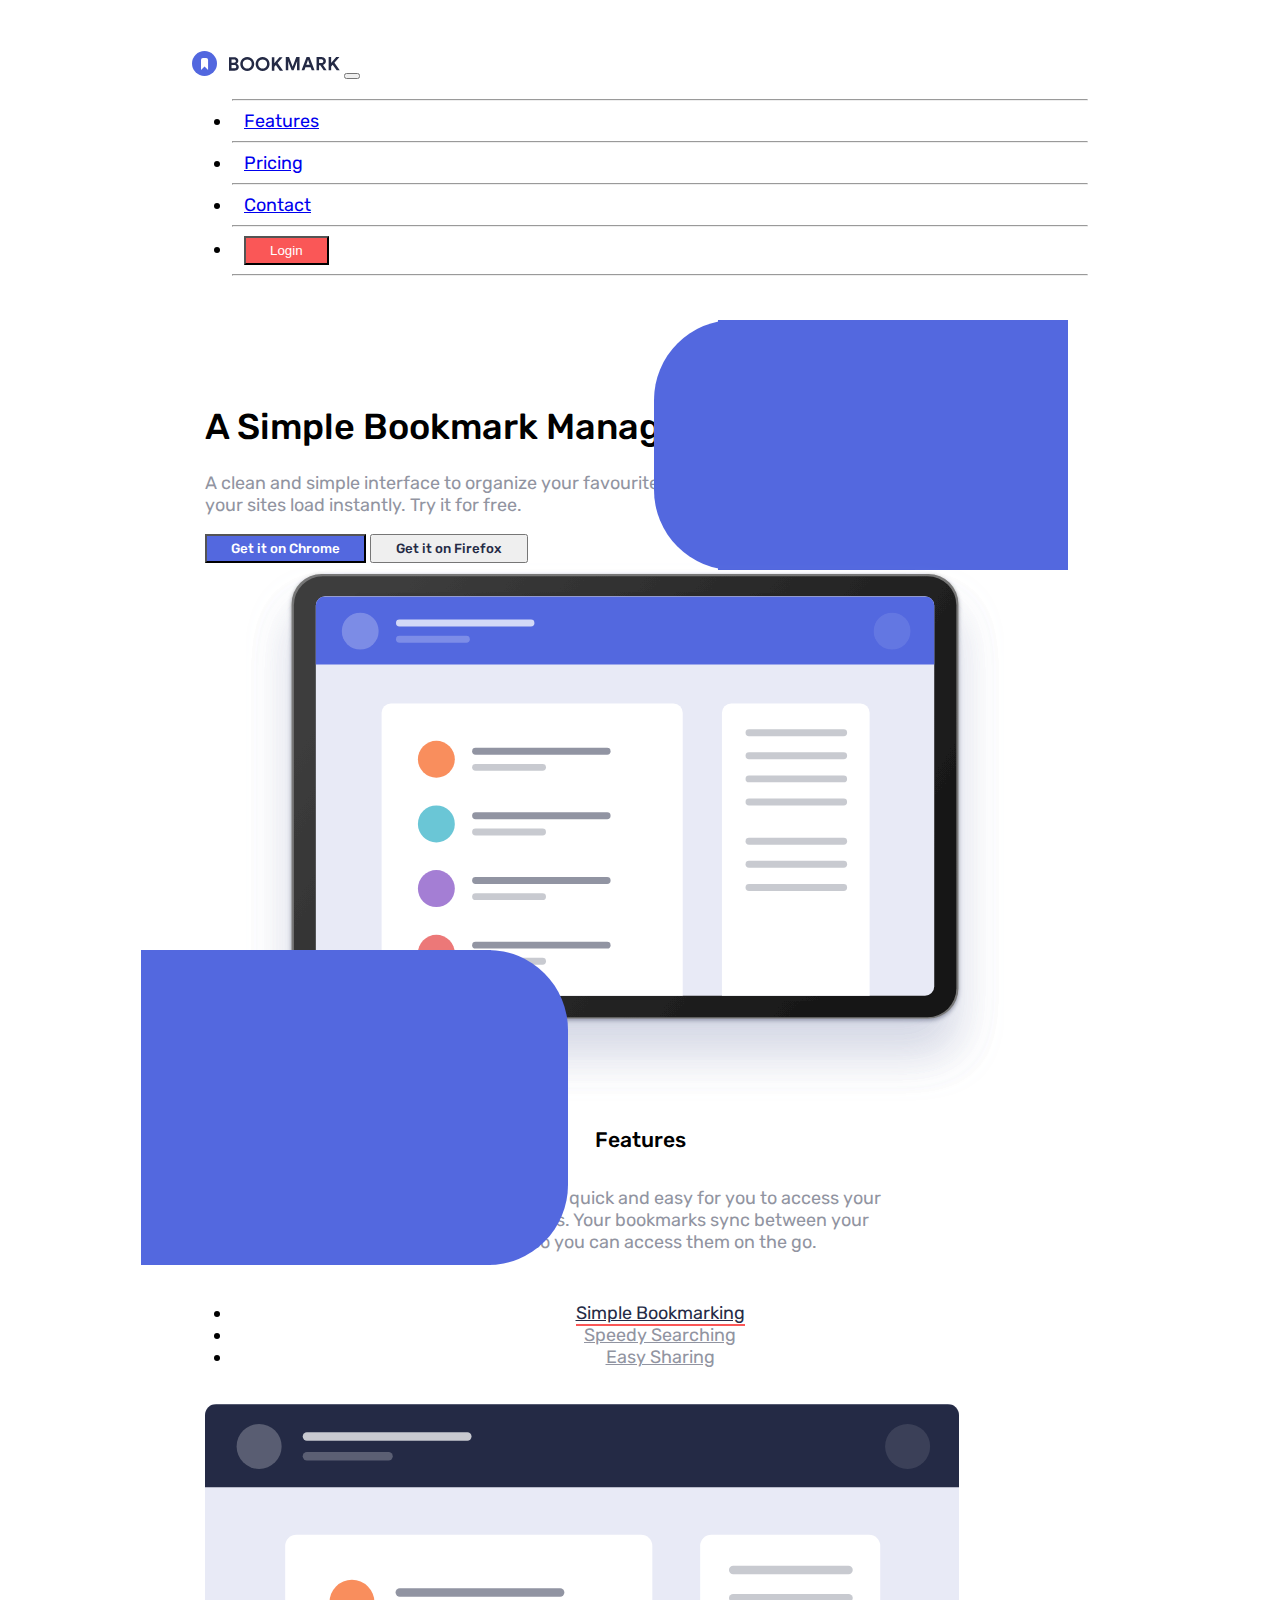
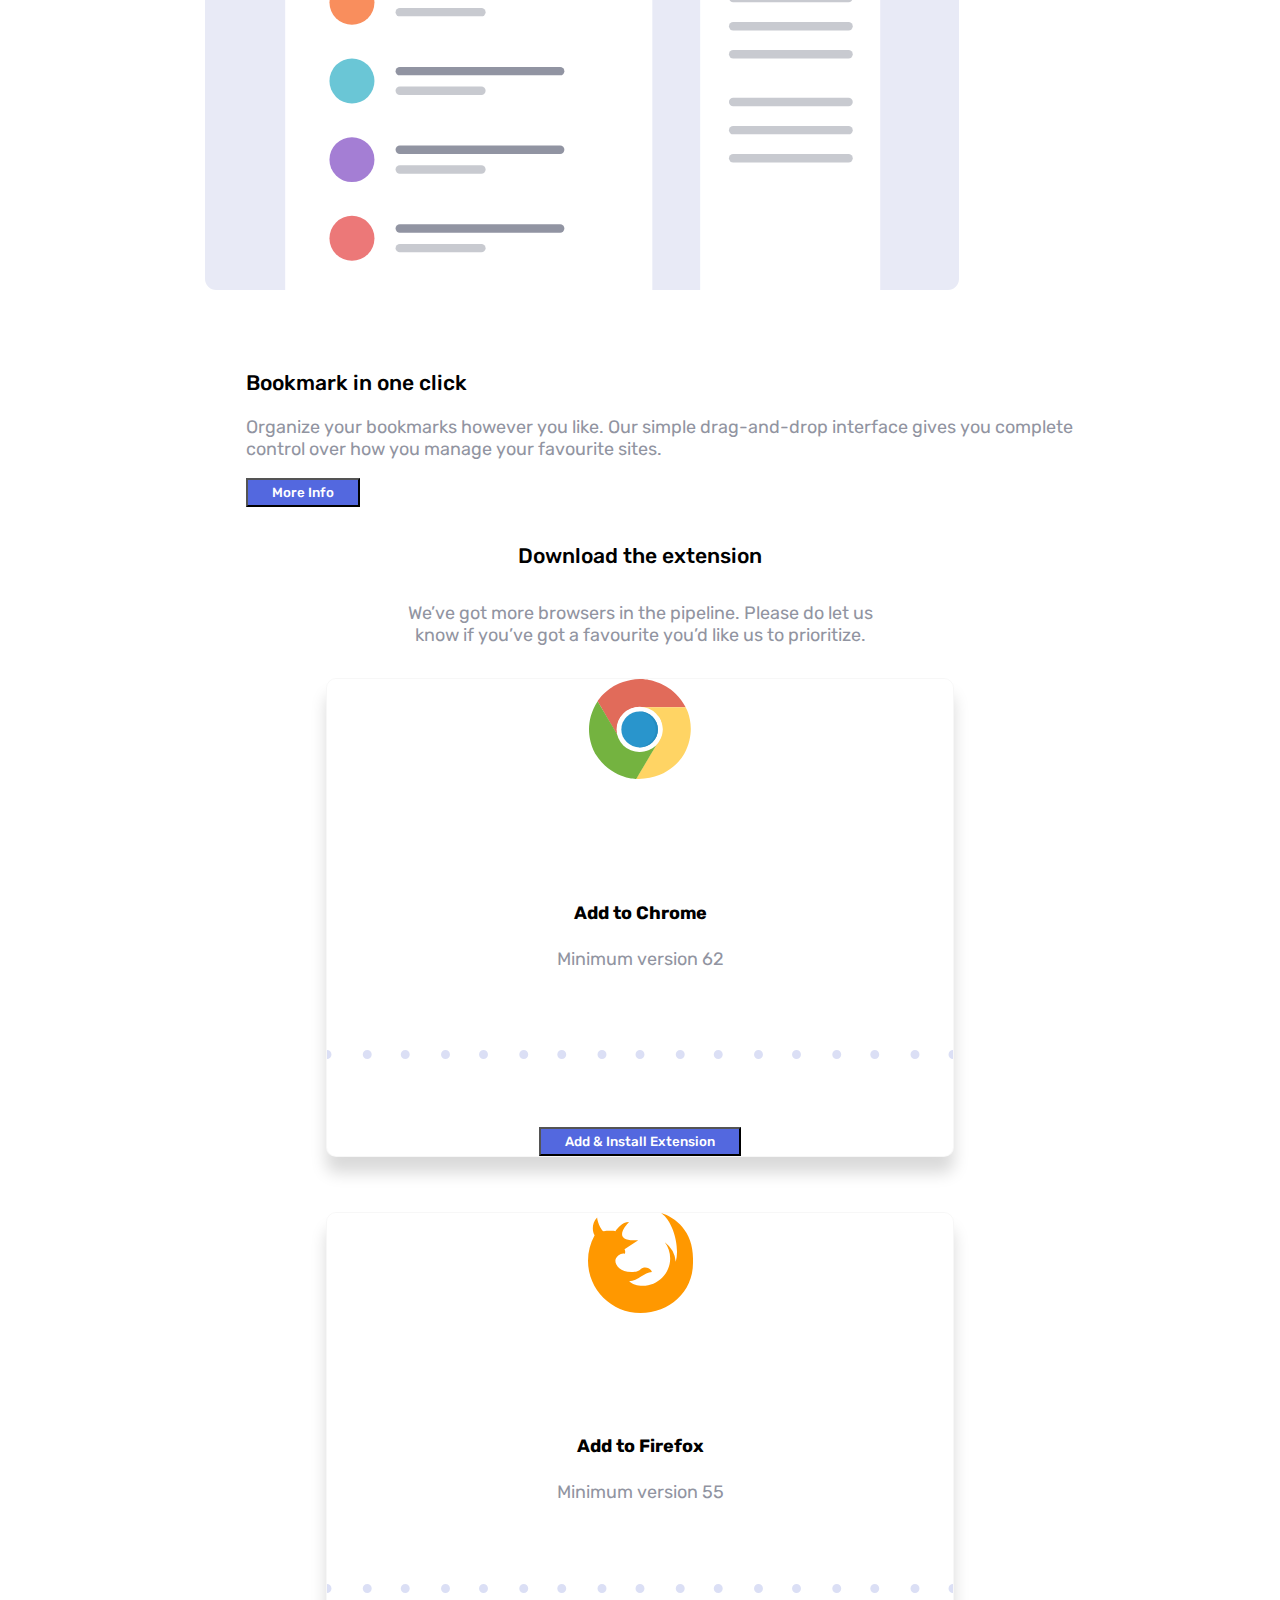
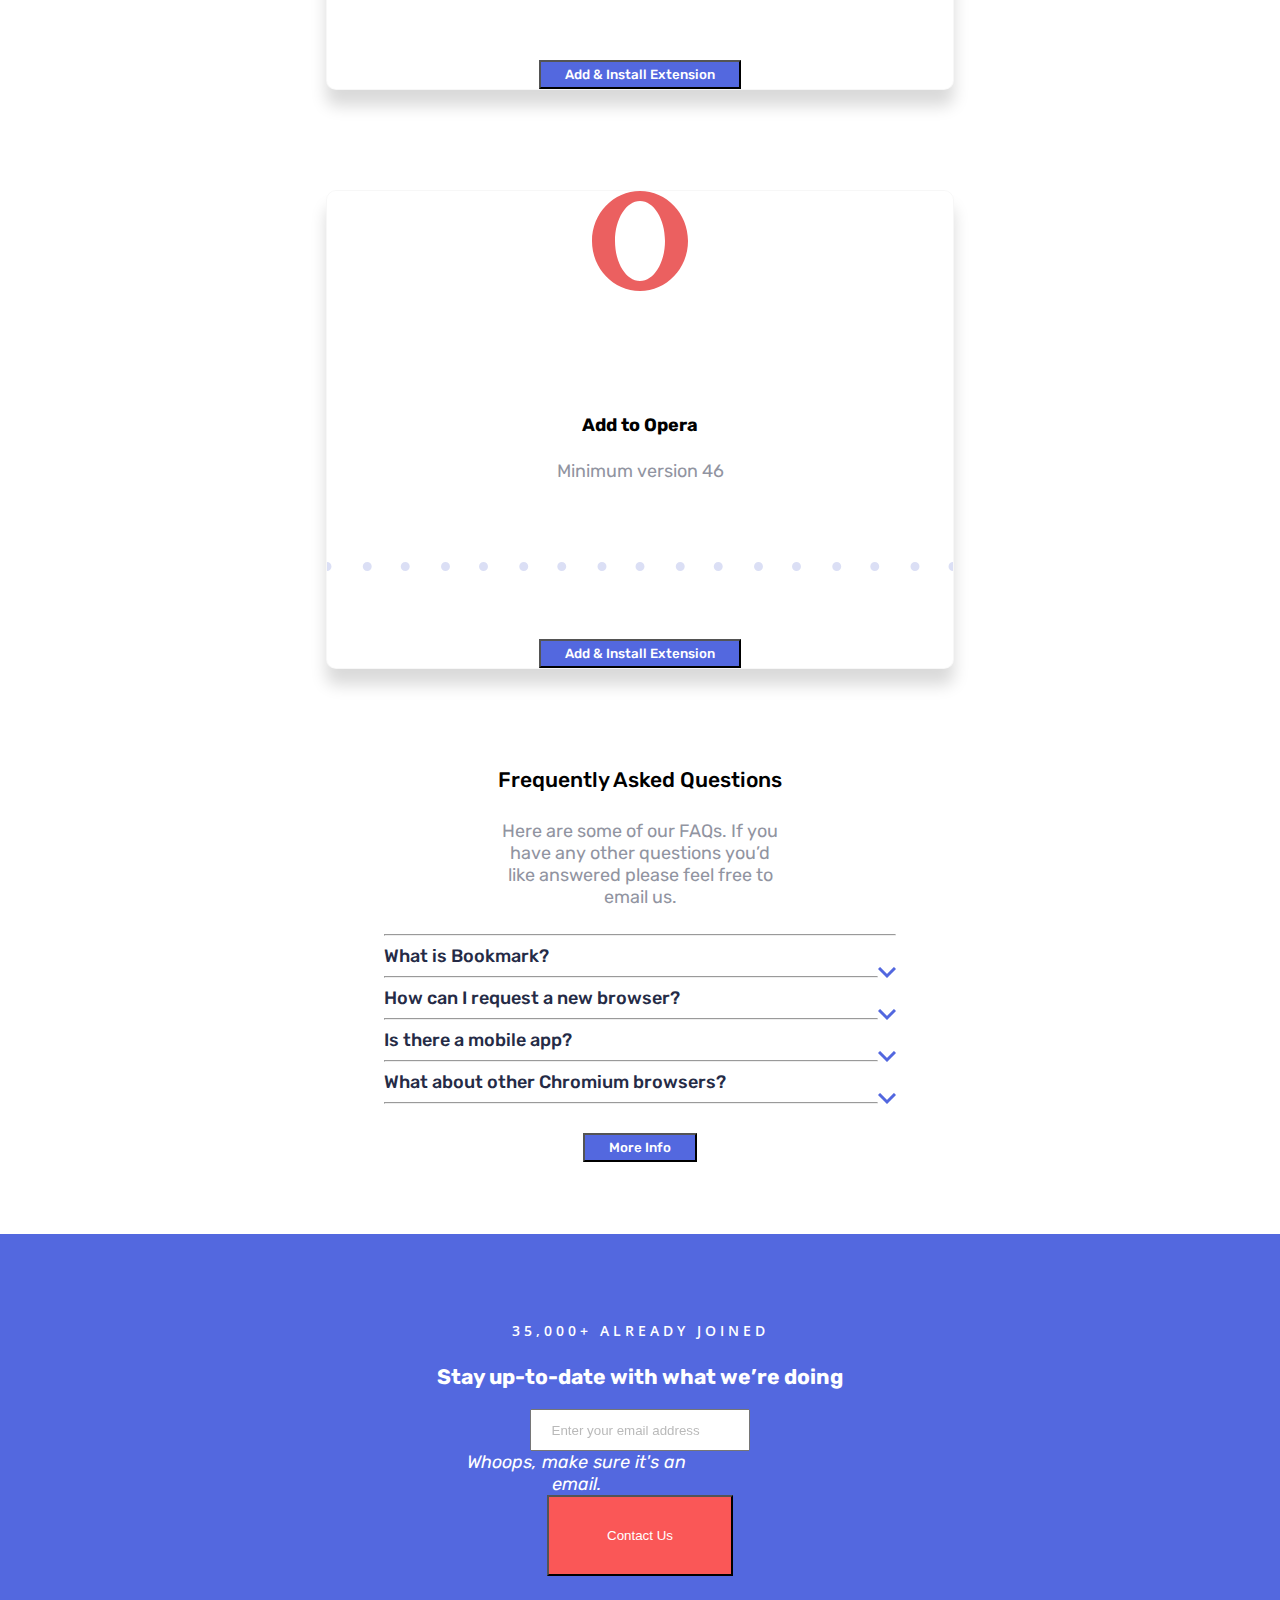
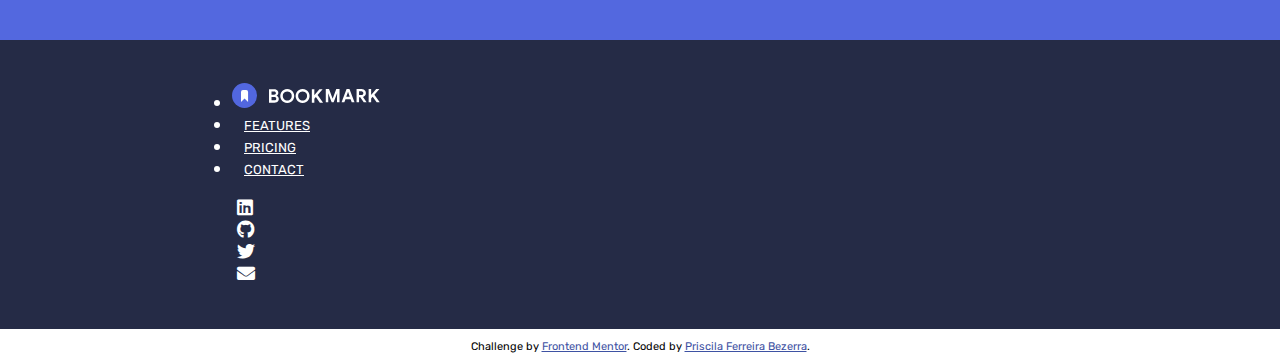
<file: bookmark_landing_page_project/index.html>
<!DOCTYPE html>
<html lang="en">

<head>
  <meta charset="UTF-8">
  <meta name="viewport" content="width=device-width, initial-scale=1.0">
  <!-- favicon -->
  <link rel="icon" type="image/png" sizes="32x32" href="./images/favicon.ico">
  <!-- CSS -->
  <link rel="stylesheet" href="style.css">
  <!-- FontFamily Google -->
  <link href="https://fonts.googleapis.com/css2?family=Rubik:wght@400;500&display=swap" rel="stylesheet">
  <link href="https://fonts.googleapis.com/css2?family=Open+Sans:wght@400;500;600;700&display=swap" rel="stylesheet">
  <!-- Bootstrap -->
  <link href="https://cdn.jsdelivr.net/npm/bootstrap@5.1.3/dist/css/bootstrap.min.css" rel="stylesheet"
    integrity="sha384-1BmE4kWBq78iYhFldvKuhfTAU6auU8tT94WrHftjDbrCEXSU1oBoqyl2QvZ6jIW3" crossorigin="anonymous">
  <!-- fontawsome -->
  <link rel="stylesheet" href="//use.fontawesome.com/releases/v5.0.7/css/all.css">
  <title>Bookmark landing page</title>
</head>

<body>
  <div class="container-fluid">
    <!-- NAVBAR -->
    <section id="header" class="small-content mg-3-perc ">
      <nav class=" navbar navbar-expand-lg navbar-light ">
        <div class="container-fluid ">
          <img src="images/logo-bookmark.svg" alt="logo-bookmark" class="logo-top navbar-brand">
          <button class="navbar-toggler " type="button" data-bs-toggle="collapse" data-bs-target="#navbarNav"
            aria-controls="navbarNavAltMarkup" aria-expanded="false" aria-label="Toggle navigation">
            <span class="navbar-toggler-icon" onclick="openNav()"></span>
          </button>
          <div class="collapse navbar-collapse  overlay" id="navbarNav">
            <!-- Button to close the overlay navigation -->
            <a href="javascript:void(0)" class="closebtn hide-elements" onclick="closeNav()" >&times;</a>
            <ul class="navbar-nav ms-auto overlay-content">
              <img class="logo-bottom navbar-brand log-svg-white hide-elements" src="images/logo-bookmark-bottom.svg" alt="logo-bookmark">
              <hr class="toggleWhite">
              <li class="nav-item">
                <a class="nav-link opt-links" href="#features">Features</a>
              </li>
              <hr class="toggleWhite">
              <li class="nav-item">
                <a class="nav-link opt-links" href="#extension">Pricing</a>
              </li>
              <hr class="toggleWhite">
              <li class="nav-item">
                <a class="nav-link opt-links" href="#contact">Contact</a>
              </li>
              <hr class="toggleWhite">
              <li class="nav-item">
                <button class="btn btn-light-red">Login</button>
              </li>
              <hr class="toggleWhite">
            </ul>
          </div>
        </div>
      </nav>
    </section>
    <!-- SECTION 1 - BOOKMARK -->
    <Section id="bookmark" class="small-content mg-id-div">
      <div class="container">
        <div class="row ">
          <div class="col-lg-6 order-2 col-md-12 order-md-1 content-left pd-top-6-perc  ">
            <h1 class="big-title text-weight-medium">
              A Simple Bookmark Manager
            </h1>
            <p class="desc-section text-weight-regular">
              A clean and simple interface to organize your favourite websites.
              Open a new browser tab and see your sites load instantly. Try it for free.
            </p>
            <button class="btn btn-blue text-weight-medium">Get it on Chrome</button>
            <button class="btn btn-light btn-gray text-weight-medium">Get it on Firefox</button>
          </div>
          <div class="col-lg-6 order-1 col-md-12 order-md-2 content-right  ">
            <div class="shape  shape-position"></div>
            <div class="shape shape2 shape-position"></div>
            <img src="images/illustration-hero.svg" alt="img-hero" class="img-section ">
          </div>
        </div>
      </div>
    </Section>

    <!-- SECTION 2 - FEATURE -->
    <Section id="features" class="small-content mg-id-div">
      <div class="text-align-cente">
        <h3 class="mid-title text-weight-medium">Features</h3>
        <p class="desc-section text-weight-regular text-small-content">
          Our aim is to make it quick and easy for you to access your favourite
          websites. Your bookmarks sync between your devices so you can access them on the go.
        </p>
        <div class="mg-3-perc">
          <ul class="nav nav-pills d-flex justify-content-center">
            <li class="nav-item ">
              <a href="#simpleBookmarking" id="simpleBookmarkinLink" class="feature-options opt-links nav-link active"
                onclick="return false;">Simple Bookmarking</a>
            </li>
            <li class="nav-item">
              <a href="#speedySearching" id="speedySearchingLink" class="feature-options opt-links nav-link"
                onclick="return false;">Speedy Searching</a>
            </li>
            <li class="nav-item">
              <a href="#easySharing" id="easySharingLink" class="feature-options opt-links nav-link"
                onclick="return false;">Easy Sharing</a>
            </li>
          </ul>
        </div>
      </div>
      <div id="simpleBookmarking">
        <div class="row mg-3-perc">
          <div class="col-lg-6 col-md-12 content-left">
            <div class="shape-fe  shape-position-sb"></div>
            <div class="shape-fe shape-fe2 shape-position-sb"></div>
            <img src="images/illustration-features-tab-1.svg" alt="img-feature-one" class="img-section">
          </div>
          <div class="col-lg-6 col-md-12 content-right pd-top-6-perc">
            <h3 class="mid-title text-weight-medium"> Bookmark in one click</h3>
            <p class="desc-section text-weight-regular">
              Organize your bookmarks however you like. Our simple
              drag-and-drop interface gives you complete control over how you manage your favourite sites.
            </p>
            <button class="btn btn-blue text-weight-medium">More Info</button>
          </div>
        </div>
      </div>
      <div id="speedySearching" class="hide-elements mg-id-div">
        <div class="row mg-3-perc">
          <div class="col-lg-6 col-md-12 content-left">
            <div class="shape-fe  shape-position-sb"></div>
            <div class="shape-fe shape-fe2 shape-position-sb"></div>
            <img src="images/illustration-features-tab-2.svg" alt="img-feature-two" class="img-section">
          </div>
          <div class="col-lg-6 col-md-12 content-right pd-top-6-perc">
            <h3 class="mid-title text-weight-medium"> Intelligent search</h3>
            <p class="desc-section text-weight-regular">
              Our powerful search feature will help you find saved sites in no
              time at all. No need to trawl through all of your bookmarks.
            </p>
            <button class="btn btn-blue text-weight-medium">More Info</button>
          </div>
        </div>
      </div>
      <div id="easySharing" class="hide-elements mg-id-div">
        <div class="row mg-3-perc">
          <div class="col-lg-6 col-md-12 content-left">
            <div class="shape-fe  shape-position-sb"></div>
            <div class="shape-fe shape-fe2 shape-position-sb"></div>
            <img src="images/illustration-features-tab-3.svg" alt="img-feature-three" class="img-section">
          </div>
          <div class="col-lg-6 col-md-12 content-right pd-top-6-perc">
            <h3 class="mid-title text-weight-medium"> Share your bookmarks</h3>
            <p class="desc-section text-weight-regular">
              Easily share your bookmarks and collections with others. Create a
              shareable link that you can send at the click of a button.
            </p>
            <button class="btn btn-blue text-weight-medium">More Info</button>
          </div>
        </div>
      </div>
    </Section>

    <!-- SECTION 3 - EXTENTION -->
    <Section id="extension" class="small-content mg-id-div">
      <div class=" text-align-cente">
        <h3 class="mid-title text-weight-medium"> Download the extension</h3>
        <p class="desc-section text-weight-regular text-small-content">
          We’ve got more browsers in the pipeline. Please do let us know if
          you’ve got a favourite you’d like us to prioritize.
        </p>
      </div>
      <div class="row text-align-cente">
        <div class="col-lg-4 col-md-12 ">
          <div class="card shadow">
            <div class="card-body">
              <img src="images/logo-chrome.svg" alt="logo-Chrome" class="img-extention">
              <h4 class="title-extention card-title pd-top-15-perc"> Add to Chrome</h4>
              <p class="version-extention desc-section card-tex">Minimum version 62</p>
              <img class="img-dots" src="images/bg-dots.svg" alt="img-dots">
              <button class="btn btn-blue text-weight-medium">Add & Install Extension</button>
            </div>
          </div>
        </div>
        <div class="col-lg-4 col-md-12 ">
          <div class="card card-two shadow">
            <div class="card-body">
              <img src="images/logo-firefox.svg" alt="logo-Firefox" class="img-extention">
              <h4 class="title-extention card-title pd-top-15-perc">Add to Firefox</h4>
              <p class="version-extention desc-section card-tex">Minimum version 55</p>
              <img class="img-dots" src="images/bg-dots.svg" alt="img-dots">
              <button class="btn btn-blue text-weight-medium">Add & Install Extension</button>
            </div>
          </div>
        </div>
        <div class="col-lg-4 col-md-12">
          <div class="card card-three shadow">
            <div class="card-body">
              <img src="images/logo-opera.svg" alt="logo-Opera" class="img-extention">
              <h4 class="title-extention card-title pd-top-15-perc">Add to Opera</h4>
              <p class="version-extention desc-section card-tex"> Minimum version 46</p>
              <img class="img-dots" src="images/bg-dots.svg" alt="img-dots">
              <button class="btn btn-blue text-weight-medium">Add & Install Extension</button>
            </div>
          </div>
        </div>
      </div>
    </Section>
    <!-- section 4 - questions -->
    <Section id="questions" class="tiny-content pd-top-6-perc mg-id-div">
      <div class="text-align-cente">
        <h3 class="mid-title text-weight-medium">Frequently Asked Questions</h3>
        <p class="desc-section text-weight-regular text-small-content">
          Here are some of our FAQs. If you have any other questions you’d like
          answered please feel free to email us.
        </p>
      </div>
      <!-- Question 1 -->
      <hr>
      <div class="row">
        <div class="col-lg-11 col-md-10">
          <a href="" class="question opt-links text-weight-medium">What is Bookmark?</a>
        </div>
        <div class="col-lg-1 col-md-2">
          <img id="q1" class="" src="images/icon-arrow.svg" alt="img-arrow">
        </div>
      </div>
      <!-- Answer 1 -->
      <p id="q1a" class="answer-question desc-section text-weight-regular hide-elements">
        Lorem ipsum dolor sit amet, consectetur
        adipiscing
        elit. Fusce
        tincidunt
        justo eget ultricies fringilla. Phasellus blandit ipsum quis quam ornare mattis.</p>
      <hr>
      <!-- Question 2 -->
      <div class="row">
        <div class="col-lg-11 col-md-10">
          <a href="" class="question opt-links text-weight-medium">How can I request a new browser?</a>
        </div>
        <div class="col-lg-1 col-md-2">
          <img id="q2" class="" src="images/icon-arrow.svg" alt="img-arrow">
        </div>
      </div>
      <!-- Answer 2 -->
      <p id="q2a" class="answer-question desc-section text-weight-regular hide-elements">Vivamus luctus eros aliquet
        convallis
        ultricies.Mauris augue massa, ultricies non ligula.
        Suspendisse imperdiet. Vivamus luctus eros aliquet convallis ultricies. Mauris augue massa,
        ultricies non ligula. Suspendisse imperdie tVivamus luctus eros aliquet convallis ultricies.
        Mauris augue massa, ultricies non ligula. Suspendisse imperdiet.</p>
      <hr>
      <!-- Question 3 -->
      <div class="row">
        <div class="col-lg-11 col-md-10">
          <a href="" class="question opt-links text-weight-medium">Is there a mobile app?</a>
        </div>
        <div class="col-lg-1 col-md-2">
          <img id="q3" class="" src="images/icon-arrow.svg" alt="img-arrow">
        </div>
      </div>
      <!-- Answer 3 -->
      <p id="q3a" class="answer-question desc-section text-weight-regular hide-elements">Sed consectetur quam id neque
        fermentum
        accumsan. Praesent luctus vestibulum dolor, ut condimentum
        urna vulputate eget. Cras in ligula quis est pharetra mattis sit amet pharetra purus. Sed
        sollicitudin ex et ultricies bibendum.</p>
      <hr>
      <!-- Question 4 -->
      <div class="row">
        <div class="col-lg-11 col-md-10">
          <a href="" class="question opt-links text-weight-medium"> What about other Chromium browsers?</a>
        </div>
        <div class="col-lg-1 col-md-2">
          <img id="q4" class="" src="images/icon-arrow.svg" alt="img-arrow">
        </div>
      </div>
      <!-- Answer 4 -->
      <p id="q4a" class="answer-question desc-section text-weight-regular hide-elements">
        Integer condimentum ipsum id imperdiet finibus. Vivamus in placerat mi, at euismod dui.
        Aliquam vitae neque eget nisl gravida pellentesque non ut velit.</p>
      <hr>
      <div class="text-align-cente">
        <button class="btn btn-blue text-weight-medium mg-3-perc">More Info</button>
      </div>
    </Section>

    <!-- SECTION 5 -->
    <Section id="join" class="big-content bg-light-blue txt-white text-align-cente ">
      <div class="tiny-content">
        <h5 class="tiny-title">35,000+ ALREADY JOINED</h5>
        <h3 class="small-title mg-3-perc">Stay up-to-date with what we’re doing</h3>

        <form class="row g-3 needs-validation" novalidate name="form1" action="#" onclick="return false;">
          <div class="col-md-8  input-group has-validation position-relative">
            <input type="text" class="form-control " id="validationTooltipUsername"
              placeholder="Enter your email address" aria-describedby="validationTooltipUsernamePrepend" required
              name="text1">
            <div class="invalid-tooltip">
              <i>Whoops, make sure it's an email.</i>
            </div>
            <div class="col-md-4 col-sm-12 position-relative">
              <button class="btn btn-light-red" type="submit" onclick="EmailValidation(document.form1.text1)">Contact
                Us</button>
            </div>
          </div>
        </form>
      </div>
    </Section>

    <!-- SECTION 6 -->
    <Section id="contact" class="big-content bg-dark-blue txt-white ">
      <div class="contact row">
        <div class="col-md-9">
          <ul class="nav nav-pills">
            <li class="col-lg-2 col-md-12 col-sm-12">
              <img class="logo-bottom navbar-brand log-svg-white" src="images/logo-bookmark-bottom.svg"
                alt="logo-bookmark">
            </li>
            <li class=" nav-item col-lg-2 col-md-12 col-sm-12">
              <a class="nav-link opt-links" href="#features">Features</a>
            </li>
            <li class=" nav-item col-lg-2 col-md-12 col-sm-12">
              <a class="nav-link opt-links" href="#extension">Pricing</a>
            </li>
            <li class=" nav-item col-lg-2 col-md-12 col-sm-12">
              <a class="nav-link opt-links" href="#contact">Contact</a>
            </li>
          </ul>
        </div>
        <div class="col-md-3 ">
          <ul class="fa-ul nav nav-pills d-flex justify-content-evenly">
            <li>
              <a href="https://www.linkedin.com/in/priscila-ferreira-bezerra-32181923/?locale=en_US" target="_blank"
                class="icons opt-links"><i class="fab fa-linkedin"></i></a>
            </li>
            <li>
              <a href="https://github.com/pittyh6" target="_blank" class="icons opt-links"><i
                  class="fab fa-github"></i></a>
            </li>
            <li>
              <a href="https://twitter.com/pitty76355606" target="_blank" class="icons opt-links"><i
                  class="fab fa-twitter"></i></a>
            </li>
            <li>
              <a href="mailto: pittyh6@gmail.com" target="_blank" class="icons opt-links"><i
                  class="fas fa-envelope"></i></a>
            </li>
          </ul>
        </div>
      </div>
    </Section>

    <!-- FOOTER -->
    <footer>
      <p class="attribution">
        Challenge by <a href="https://www.frontendmentor.io?ref=challenge" target="_blank">Frontend Mentor</a>.
        Coded by <a href="#">Priscila Ferreira Bezerra</a>.
      </p>
    </footer>

  </div>
  <!-- Bootstrap JS -->
  <script src="https://cdn.jsdelivr.net/npm/bootstrap@5.1.3/dist/js/bootstrap.bundle.min.js"
    integrity="sha384-ka7Sk0Gln4gmtz2MlQnikT1wXgYsOg+OMhuP+IlRH9sENBO0LRn5q+8nbTov4+1p"
    crossorigin="anonymous"></script>
  <script src="https://ajax.googleapis.com/ajax/libs/jquery/3.6.0/jquery.min.js"></script>
  <script src="index.js"></script>
</body>

</html>
</file>
<file: bookmark_landing_page_project/style.css>
body{
    font-family: "Rubik", sans-serif !important;
    font-size: 18px !important;
    margin: auto !important;
}
/* VARIABLES COLOR */
:root{
    --soft-red: hsl(0, 94%, 66%);
   --soft-blue: hsl(231, 69%, 60%);
   --grayish-blue: hsl(229, 8%, 60%);
    --very-dark-blue: hsl(229, 31%, 21%);
    --white: #fff;
}

/* --------------------------USE SAME CLASS ELEMENTS--------------------------- */
/* BACKGROUND */
.bg-light-blue{
 background-color: var(--soft-blue);
}
.bg-dark-blue{
    background-color: var(--very-dark-blue);
}
/*container*/
.small-content{
    margin: auto;
    width: 70%;
}
.tiny-content{
    margin: auto;
    width: 40%;
}
.big-content{
    margin: auto;
}
.container-fluid{
    padding:0 !important;
}
/* text align */
.text-align-cente{
    text-align: center;
}
.text-align-left{
    text-align: left;
}
/* text small content  */
.text-small-content{
    padding: 1.5% 23%;
}
/*h1,h3*/
.text-weight-regular{
    font-family: "Rubik" !important;
    font-weight: 400 !important;

}
.text-weight-medium{
    font-family: "Rubik" !important;
    font-weight: 500 !important;
}
.tiny-title{
    font-size: 14px;
    font-family: "Open Sans" !important;
    font-weight: 600;
    letter-spacing: 4px;
}
/*paragraphs*/
.desc-section{
    color: var(--grayish-blue) !important;
}
/* TEXT COLOR  */
.txt-white{
    color: var(--white) !important;
}
/*item-link*/
.opt-links:hover{
    color: var(--soft-red) !important;
}
.nav-pills .nav-link.active{
    background-color: var(--white) !important;
    border-bottom: 2px solid var(--soft-red) ;
    border-radius: 0;
    color: var(--very-dark-blue) !important;
}

/*buttons*/
.btn-light-red,
.btn-blue,
.btn-gray{
    padding: 5px 24px !important;
}
.btn-light-red{
    background-color: var(--soft-red) !important;
    color: var(--white) !important;
}
.btn-light-red:hover{
    background-color: var(--white) !important;
    border: 2px solid var(--soft-red) !important;
    color: var(--soft-red) !important;
    padding: 4px 23px !important;
}
.btn-blue{
    background-color: var(--soft-blue) !important;
    color: var(--white) !important;
}
.btn-blue:hover{
    background-color: var(--white) !important;
    border: 2px solid var(--soft-blue) !important;
    color: var(--soft-blue) !important;
}
.btn-gray{
    color: var(--very-dark-blue);
}
.btn-gray:hover{
    background-color: var(--white) !important;
    border: 2px solid var(--very-dark-blue) !important;
    color: var(--very-dark-blue) !important;
}

/* MARGIN */
.mg-3-perc{
    margin: 4% auto;
}

/* PADDING */
.pd-top-6-perc{
    padding-top: 6%;
}
.pd-top-15-perc{
    padding-top: 15%;
}
/* HIDE ELEMENTS */
.hide-elements{
    display: none;
}

/* col- */
.content-left{
    padding-right: 5% !important;
    padding-left: 1.5% !important;
}
.content-right{
    padding-left: 6% !important;
}

/* IMAGE */
.img-section{
    position: relative;
    width: 90%;
}
.img-dots{
    width: 100%;
    margin: 10% 0;
}
#questions img{
    float: right !important;
}
.svg{
    transform: rotate(180deg);
    /* filter: invert(37%) sepia(93%) saturate(7471%) hue-rotate(356deg) brightness(91%) contrast(135%); */
    filter: invert(70%) sepia(81%) saturate(7227%) hue-rotate(-3deg) brightness(123%) contrast(160%);
}


/* BORDER */
.card{
    border: 1px solid rgba(0,0,0,.03) !important;
    border-radius: 10px !important;
}
/* SHADOW */
.shadow{
    box-shadow: 0 1rem 1rem rgb(0, 0, 0,.15) !important;
}

/* BACKGROUND SHAPES */
.shape {
    height: 250px;
    width: 350px;
    background-color: var(--soft-blue);
    border-radius: 80px;
    margin-bottom: 30px;
    float: right;
    right: 20%;
    margin-right: 20px;
    position: absolute;
}
.shape2 {
    float: right;
    border-radius: 0;
    right: 15%;
    position: absolute;

}
.shape-position{
      top: 320px;
}
.shape-position-sb{
    top: 950px;
}
.shape-fe{
    height: 315px;
    width: 350px;
    background-color: var(--soft-blue);
    border-radius: 80px;
    margin-bottom: 30px;
    float: right;
    left: 17%;
    margin-right: 20px;
    position: absolute;
}
.shape-fe2{
    float: right;
    border-radius: 0;
    left: 11%;
    position: absolute;
}

/* ERROR msg  input*/
.invalid-tooltip{
    width: 67%;
}
/* --------------------------SPECIFIC CLASS ELEMENTS--------------------------- */

/* navbar */
.nav-item{
    padding: 0 12px;
}
/* SECTION 1 - BOOKMARK */
#bookmark{
    position: static;
}

/* SECTION 2 */
#features a{
    color: var(--grayish-blue);
}

/* SECTION 3 */
#extension .row{
    margin: auto;
    width: 70%;
}
.card-two{
    margin-top: 55px;
}
.card-three{
    margin-top: 100px;
}

/* SECTION 4 - QUESTIONS*/
.question{
    color: var(--very-dark-blue);
    text-decoration: none;
}

/* SECTION 5 - JOIN */
#join{
    margin-top: 4%;
}
#join .tiny-content{
    padding: 5% 1%;
}
#join .row{
    margin: auto;
    width: 75%;
}
#join input::-webkit-input-placeholder{
    opacity: 0.5;
}
#join input{
    padding: 3% 5%;
}
#join button{
    padding: 8% 15% !important;
    margin: auto;
}
#join .col-md-4, #join .col-md-8{
    padding: 0 !important;
    margin: 0;
}

/* SECTION 6 - CONTACT */
.contact{
    padding: 2% 15%!important;
}
.contact.row{
    margin: 0 !important;
}
#contact a{
    color: var(--white);
    text-transform: uppercase;
}
#contact .nav-item a {
    font-size: 13px !important;

}
.fa-ul{
   width: 100%;
}

/* FOOTER */
.attribution {
    font-size: 11px;
    text-align: center;
}

.attribution a {
    color: hsl(228, 45%, 44%);
}

/*MOBILE*/
@media (max-width: 1024px) and (min-width: 770px){
    body{
        margin: auto !important;
        text-align: center !important;
    }
    .small-content{
        margin: 8% 0;
        width: 100%;
    }

    .text-small-content{
        padding: 1.5% 10%;
    }
    .img-section{
        width: 80%;
    }
    .tiny-content,
    .container,
    .container-fluid{
        width: 90% !important;
    }
    #contact .nav-item{
      padding: 0 62px !important;
    }
    
    
    .shape {
        height: 150px;
        width: 150px;
        right: 17%;
    }
    .shape2 {
        right: 10%;
    }
    .shape-position{
          top: 260px;
    }
    .shape-position-sb{
        top: 890px;
    }
    .shape-fe{
        height: 215px;
        width: 240px;
        left: 15%;
    }
    .shape-fe2{
        left: 4%;
    }

}
@media (max-width: 770px){
    .small-content, .tiny-content{
        text-align: center;
        margin: auto !important;        
        width: 90%;
    }
    .text-small-content{
        padding: 0 !important;
    }
    #bookmark button{
        padding: 3% !important;
    }

    #features .text-small-content,
    #questions .text-small-content{
        padding: 0 !important;
    }
    #features .content-right{
        margin-top: 15% !important;
    }
    #questions .row{
        text-align: left;
        padding-left: 7%;
    }
    .mg-id-div{
        margin: 15% auto !important;
    }
    .card-three{
        margin-top: 55px;
    }
    .shape2 {
        right: 10%;
    } 
    .shape-fe2{
        left: 0;
    }
    .shape-position{
        top: 552px;
    }
    .shape-position-sb{
        top: 1229px;
    }
 
    
}


@media (max-width: 375px){
  
    #questions .row{
        padding: 0;
    }
    #contact .col-md-9 .nav{
        width: min-content !important;
        margin: auto !important;
        text-align: center !important;
        padding-left: reverse;
    }
    #join input{
        width: auto !important;
    }
    #join button{
        width: 291% !important;
    }
    .fa-ul{
        margin-left: 0 !important;
    }
    .navbar-collapse
    {
        background-color:rgba(0, 0, 0, 0.664);
        
    }
    #header a{
        color: var(--white) !important;
    }

        /* BACKGROUND SHAPES */
    .shape {
        height: 139px;
        width: 140px;
        background-color: var(--soft-blue);
        border-radius: 80px;
        margin-bottom: 30px;
        float: right;
        right: 25%;
        margin-right: 20px;
        position: absolute;
    }
    .shape2 {
        float: right;
        border-radius: 0;
        right: 5%;
        position: absolute;

    }
    .shape-position{
          top: 167px;
    }
    .shape-position-sb{
        top: 1038px;
    }
    .shape-fe{
        height: 155px;
        width: 160px;
        background-color: var(--soft-blue);
        border-radius: 80px;
        margin-bottom: 30px;
        float: right;
        left: 27%;
        margin-right: 20px;
        position: absolute;
    }
    .shape-fe2{
        float: right;
        border-radius: 0;
        left: 4%;
        position: absolute;
    }
    .invalid-tooltip{
        width: 100%;
    }
}














@media (max-width: 780px) {
  
    .overlay {
      height: 100%;
      width: 100%;
      display: none;
      position: fixed;
      z-index: 1;
      top: 0;
      left: 0;
      background-color: rgb(0, 0, 0);
      background-color: rgba(34, 34, 48, 0.9);
    }
    
    .overlay-content {
      position: relative;
      top: 25%;
      width: 100%;
      text-align: center;
      margin-top: 30px;
    }
    
    .overlay a {
      padding: 8px;
      text-decoration: none;
      text-transform: uppercase;
      font-size: 20px !important;
      color: #f8f7f7 !important;
      display: block;
      transition: 0.3s;
    }
    
    .overlay a:hover, .overlay a:focus {
      color: #f1f1f1 !important;
    }
    
    .overlay .closebtn {
      position: absolute;
      top: 20px;
      right: 45px;
      font-size: 60px;
    }

    .toggleWhite{
        color: var(--white) !important;
        width: 95%;
        margin: 5% auto;
    }
    #navbarNav img{
        margin: auto;
        width: 65%;
    }
    .btn-toggle-transp{
        background-color: rgba(255, 255, 255, 0) !important;
        border: 2px solid white !important;
        padding: 8px auto !important;
        height: 60px;
        width: 90%;
    }
  }
  
/*     
    @media screen and (max-height: 450px) {
     
      .overlay a {font-size: 20px}
      .overlay .closebtn {
      font-size: 40px;
      top: 15px;
      right: 35px;
      }
    } */
</file>
